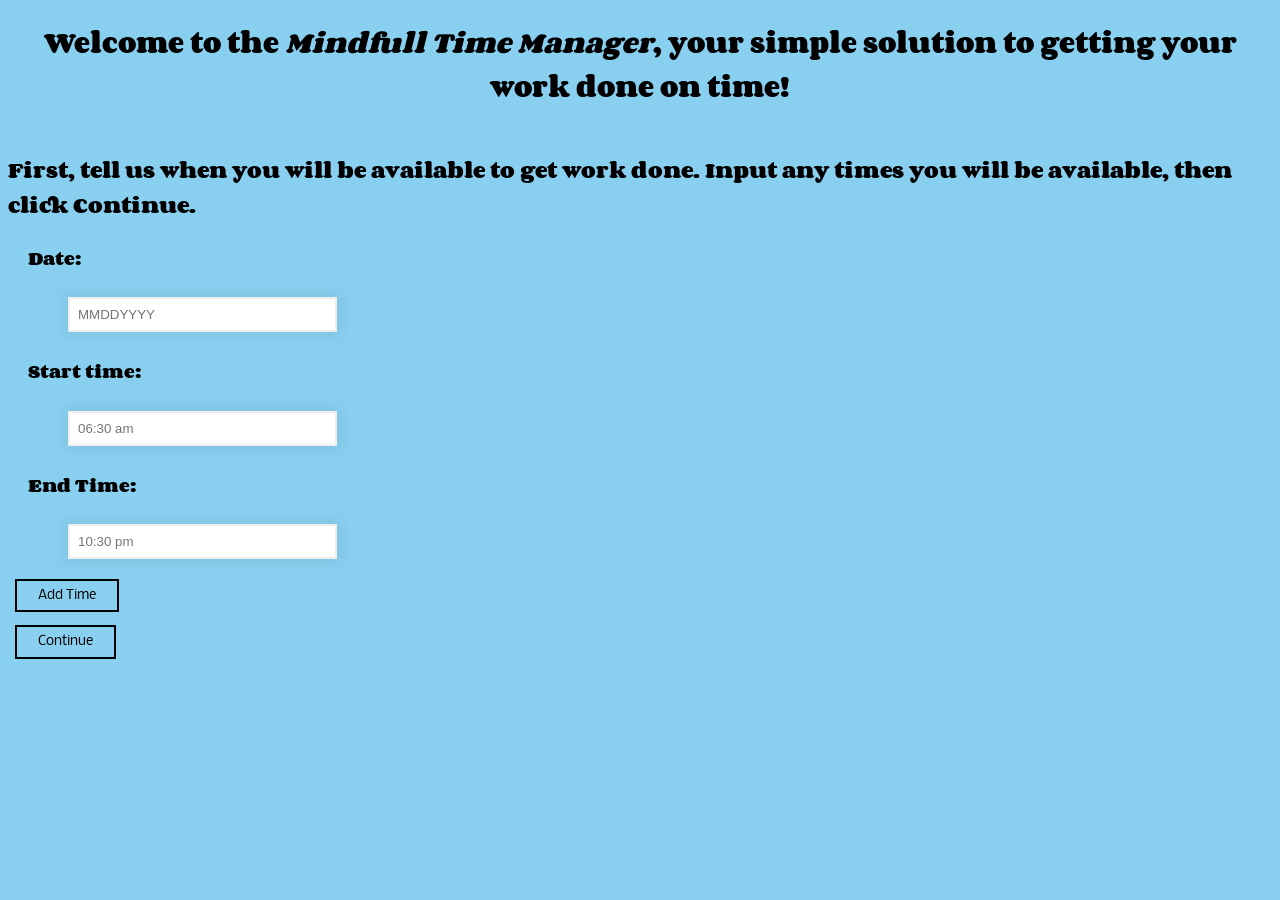
<file: Docs/index.html>
<!DOCTYPE html>
<html lang='en'>
  <head>
    <meta charset='UTF-8'/>
    <title>Mindfull Manager</title>
    <link rel='stylesheet' href='style.css'/>
    <link href="http://fonts.googleapis.com/css?family=Corben:bold" rel="stylesheet" type="text/css">
    <link href="http://fonts.googleapis.com/css?family=Nobile" rel="stylesheet" type="text/css">
  </head>

  <body>
    <script type="text/javascript" src="script.js"></script>
    <h2>Welcome to the <i>Mindfull Time Manager</i>, your simple solution to getting your work done on time!</h2>
    <div class="divider"></div>
    <h3 id="instructions">First, tell us when you will be available to get work done. Input any times you will be available, then click Continue.</h3>
    <dl id="inputlist">
      <h4 id="title1">Date:</h4> 
      <dd><input type="text" id="date" size="30" placeholder="MMDDYYYY"></dd>
      <h4 id="title2">Start time:</h4>
      <dd><input type="text" id="starttime" size="30" placeholder="06:30 am"></dd>
      <h4 id="title3">End Time:</h4> 
      <dd><input type="text" id="endtime" size="30" placeholder="10:30 pm"></dd>
    </dl>
    <div class="action" id="addTime"><input type="submit" value="Add Time" onclick="addTime();"></div>

    <div class="action" id="continue"><input type="submit" value="Continue" onclick="getTasks();" /></div>

  </body>
</html>
</file>
<file: Docs/style.css>
h1, h2, h3, h4, h5, h6, dt {
    font-family: 'Corben', Georgia, Times, serif;

}
h2 {
	text-align: center;
}
p, div {
    font-family: 'Nobile', Helvetica, Arial, sans-serif;
}
dl {
	padding: 0px;
	margin-bottom: 10px;
	margin-left: 20px;
}
dl.task {
	padding: 8px;
}
body {
	background-color: #89cff0; 
}
input[type=text] {
	padding: 8px;
	margin:3px 0; 
	border: 2px solid #eee;
	box-shadow:0 0 15px 4px rgba(0,0,0,0.06);
}


input[type=submit] {
	background: none;
	border: 2px solid;
	font-family: 'Nobile', Helvetica, Arial, sans-serif;
	line-height: 1;
	margin: 0.5em;
	padding: .6em 1.6em;
	text-align: center;
}
.divider {
	border: 1px;
	height: 5px;
}
</file>
